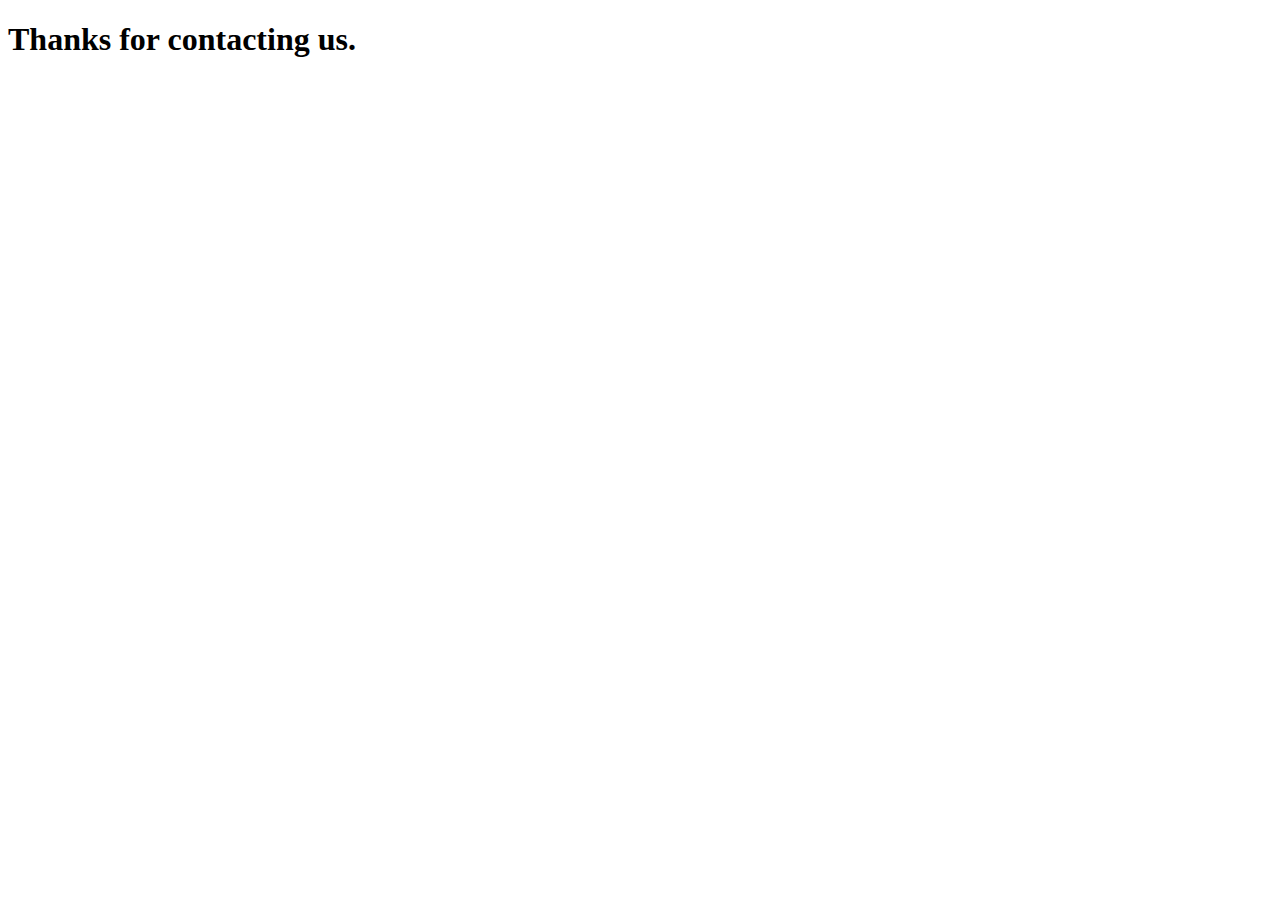
<file: thanks.html>
<!DOCTYPE html>
<html lang="en">
<head>
    <meta charset="UTF-8">
    <meta http-equiv="X-UA-Compatible" content="IE=edge">
    <meta name="viewport" content="width=device-width, initial-scale=1.0">
    <title>Thank You</title>
</head>
<body>
    <h1>Thanks for contacting us.</h1>
</body>
</html>
</file>
